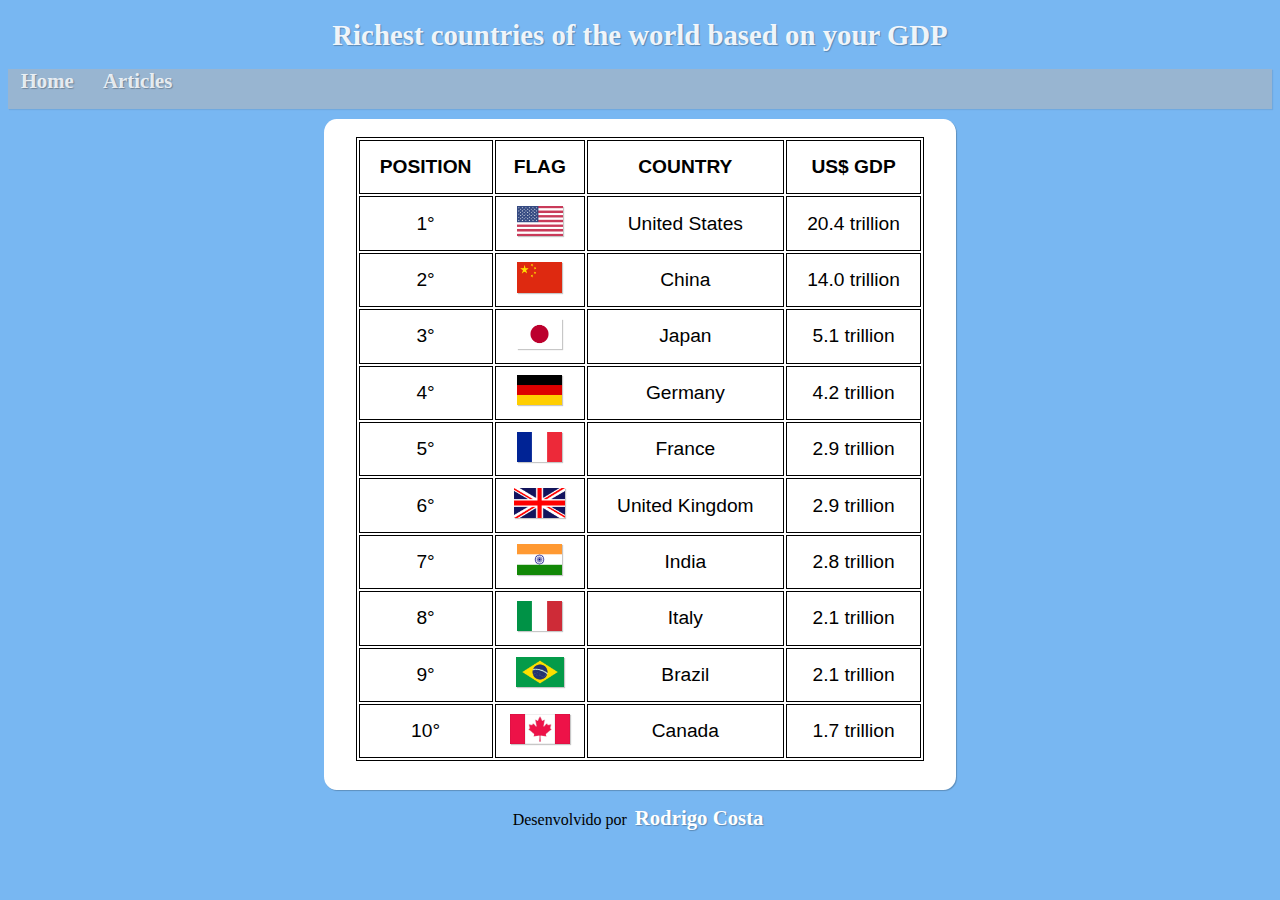
<file: index/styles/index.html>
<!DOCTYPE html>
<html lang="en">
<head>
    <meta charset="UTF-8">
    <meta name="viewport" content="width=device-width, initial-scale=1.0">
    <title>The top 10 GPD World</title>

    <link rel="stylesheet" href="style.css">

</head>
<body>

    <header>

        <h1 class="header">Richest countries of the world based on your GDP</h1>

    </header>

    <nav>

        <a href="index.html">Home</a>
        <a href="article.html" target="_blank" rel="next">Articles</a>

    </nav>

    

    <main>

        

        <table>

            <th>

                POSITION

            </th>
            
            <th>

                FLAG

            </th>

            <th scope="col">

                COUNTRY

            </th>

            <th scope="col">

                US$ GDP

            </th>

            <tbody>

                <td>

                    1°

                </td>


                <td>

                    <img id="flags" src="../flags/american_flag.png" alt="United States fLag">

                </td>

                    <td>

                        United States

                    </td>

                    <td>

                        20.4 trillion

                    </td>

                </tr>

                <tr>

                    <td>

                        2°

                    </td>
                    <td>

                        <img src="../flags/china_flag.png" alt="China flag" id="flags">

                    </td>
                    <td>

                        China

                    </td>
                    <td>

                        14.0 trillion
                        
                    </td>

                </tr>
                <tr>

                    <td>

                        3°

                    </td>
                    <td>

                        <img src="../flags/japan_flag.png" alt="Japan flag" id="flags">

                    </td>
                    <td>

                        Japan

                    </td>
                    <td>

                        5.1 trillion

                    </td>

                </tr>
                <tr>

                    <td>

                        4°

                    </td>
                    <td>

                        <img src="../flags/germany_flag.png" alt="Germany flag" id="flags">                        

                    </td>
                    <td>

                        Germany

                    </td>
                    <td>

                        4.2 trillion

                    </td>

                </tr>
                <tr>

                    <td>

                        5°

                    </td>
                    <td>

                        <img src="../flags/france_flag.png" alt="France flag" id="flags">

                    </td>
                    <td>

                        France

                    </td>
                    <td>

                        2.9 trillion

                    </td>

                </tr>

                    <td>

                        6°

                    </td>
                    <td>

                        <img src="../flags/united_kingdom.png" alt="united Kingdom flag" id="flags">

                    </td>
                    <td>

                        United Kingdom

                    </td>
                    <td>

                        2.9 trillion

                    </td>

                </tr>
                <tr>

                    <td>

                        7°

                    </td>
                    <td>

                        <img src="../flags/india_flag.png" alt="India flag" id="flags">                        

                    </td>
                    <td>

                        India

                    </td>
                    <td>

                        2.8 trillion

                    </td>

                </tr>
                <tr>

                    <td>

                        8°

                    </td>
                    <td>

                        <img src="../flags/italy_flag.png" alt="Italy flag" id="flags">

                    </td>
                    <td>

                        Italy

                    </td>
                    <td>

                        2.1 trillion


                    </td>

                </tr>
                <tr>

                    <td>

                        9°

                    </td>
                    <td>

                        <img src="../flags/brazil_flag.png" alt="Brazil flag" id="flags">

                    </td>
                    <td>

                        Brazil

                    </td>
                    <td>

                        2.1 trillion

                    </td>

                </tr>
                <tr>

                    <td>

                        10°

                    </td>
                    <td>

                        <img src="../flags/canada_flag.png" alt="Canada flag" id="flags">

                    </td>
                    <td>

                        Canada

                    </td>
                    <td>

                        1.7 trillion

                    </td>

               

            </tbody>

        </table> 
        
        

    </main>

    <span>

       

    </span>
    

    <footer>
        
        <p class="footer">Desenvolvido por <a class="footer" href="https://github.com/rfcosta85" target="_blank" rel="external">Rodrigo Costa</a></p> 

    </footer>

    
</body>
</html>
</file>
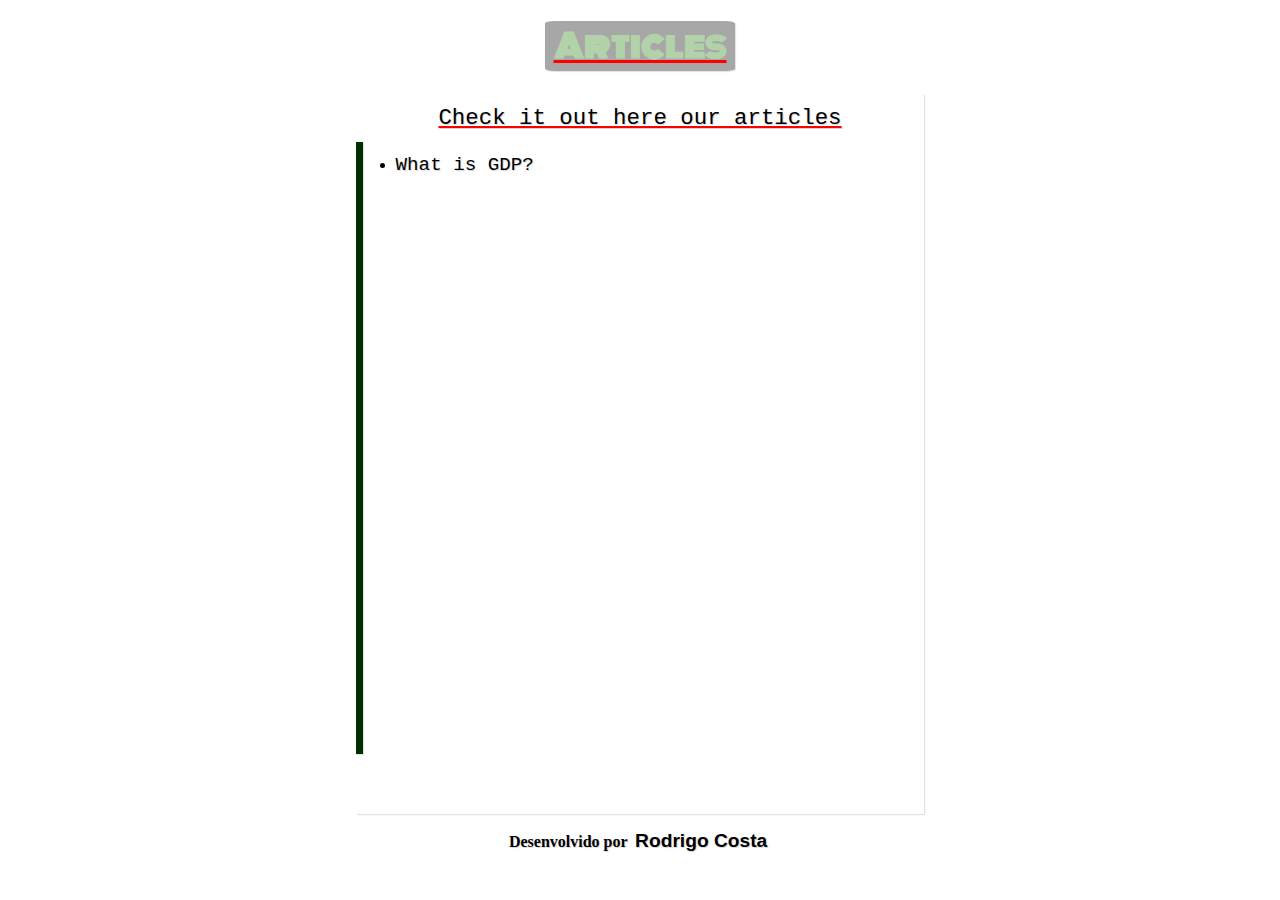
<file: index/styles/article.html>
<!DOCTYPE html>
<html lang="en">
<head>
    <meta charset="UTF-8">
    <meta name="viewport" content="width=device-width, initial-scale=1.0">
    <title>Articles</title>
    <link rel="stylesheet" href="../artcile.css">

</head>
<body>

   

    <header>

        <h1 class="header">Articles</h1>

    </header>

    <main>

        <p class="main">Check it out here our articles</p>
        
        <ul>

            <li>

                <a href="gpd.html" target="_blank" rel="next">What is GDP?</a>

            </li>

        </ul>

        <div class="vertical_line">

            

        </div>

    </main>

    <footer>
        
        <p class="footer">Desenvolvido por <a class="footer" href="https://github.com/rfcosta85" target="_blank" rel="external">Rodrigo Costa</a></p> 

    </footer>
    
</body>
</html>
</file>
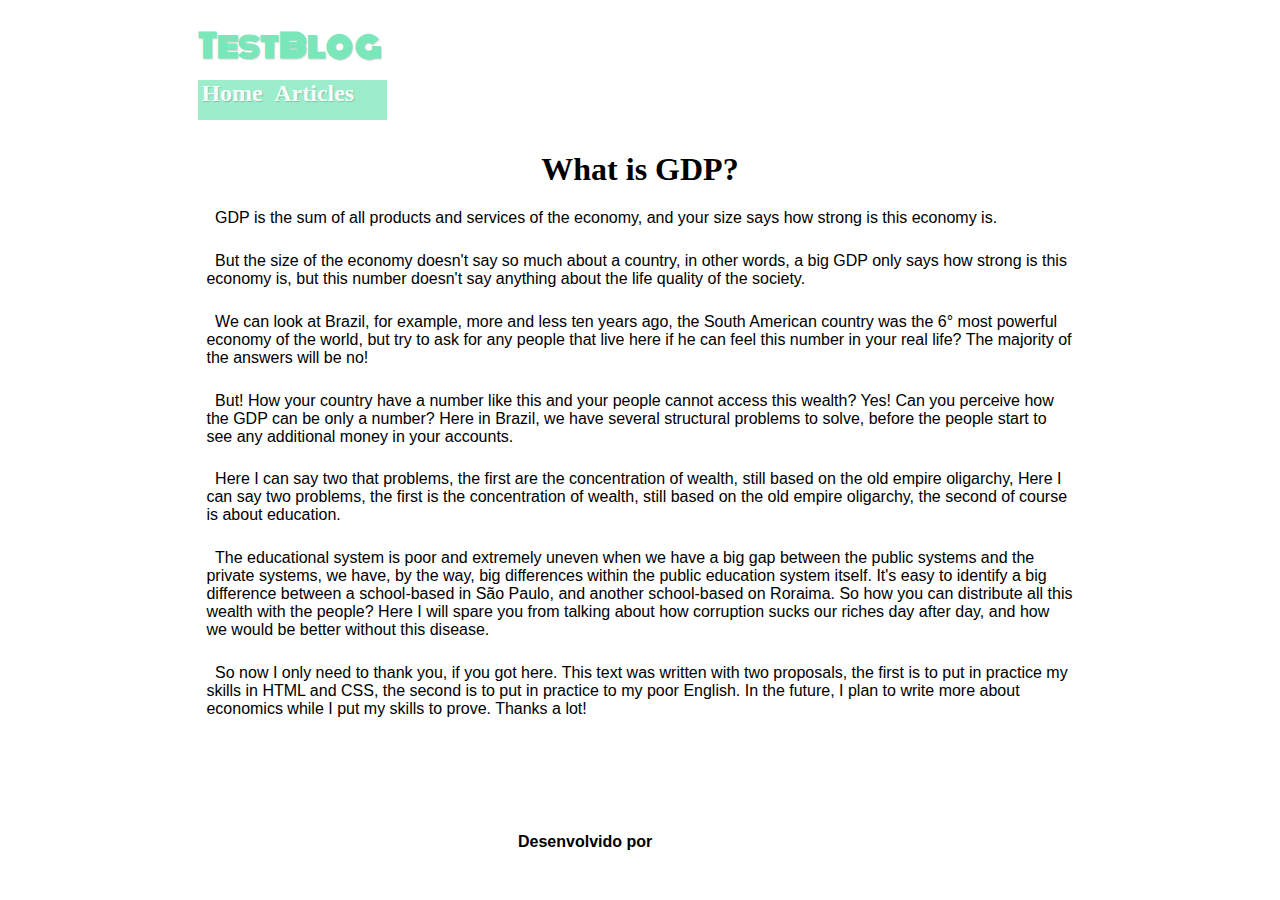
<file: index/styles/gpd.html>
<!DOCTYPE html>
<html lang="en">
<head>
    <meta charset="UTF-8">
    <meta name="viewport" content="width=device-width, initial-scale=1.0">
    <title>What is GDP?</title>
    <link rel="stylesheet" href="../styles/gpd.css">

</head>
<body>

    <header>

        <h1 class="header">TestBlog</h1>

    </header>

    <nav>

        <a id="nav" href="index.html" target="_blank" rel="next">Home</a>
        <a id="nav" href="article.html" target="_blank" rel="next">Articles</a>


    </nav>

    <main>

        <h1 class="main">What is GDP?</h1>

        <p>

            GDP is the sum of all products and services of the economy, and your size says how strong is this economy is.           

        </p>

        <p>

            But the size of the economy doesn't say so much about a country, in other words, a big GDP only says how strong is this economy is, but this number doesn't say anything about the life quality of the society. 

        </p>

        <p>

            We can look at Brazil, for example, more and less ten years ago, the South American country was the 6° most powerful economy of the world, but try to ask for any people that live here if he can feel this number in your real life? The majority of the answers will be no! 

        </p>

        <p>

            But! How your country have a number like this and your people cannot access this wealth? Yes! Can you perceive how the GDP can be only a number? Here in Brazil, we have several structural problems to solve, before the people start to see any additional money in your accounts.

        </p>

        <p>

            Here I can say two that problems, the first are the concentration of wealth, still based on the old empire oligarchy, Here I can say two problems, the first is the concentration of wealth, still based on the old empire oligarchy, the second of course is about education. 

        </p>

        <p>

            The educational system is poor and extremely uneven when we have a big gap between the public systems and the private systems, we have, by the way, big differences within the public education system itself. It's easy to identify a big difference between a school-based in São Paulo, and another school-based on Roraima. So how you can distribute all this wealth with the people? Here I will spare you from talking about how corruption sucks our riches day after day, and how we would be better without this disease.

        </p>

        <p>

            So now I only need to thank you, if you got here. This text was written with two proposals, the first is to put in practice my skills in HTML and CSS, the second is to put in practice to my poor English. In the future, I plan to write more about economics while I put my skills to prove. Thanks a lot! 


        </p>

    </main>

    <footer>
        
        <p class="footer">Desenvolvido por <a class="footer" href="https://github.com/rfcosta85" target="_blank" rel="external">Rodrigo Costa</a></p> 

    </footer>
    
</body>
</html>
</file>
<file: index/styles/style.css>
body
{

    background-color: rgba(98, 171, 240, 0.863);

}

header
{

    text-align: center;
    height: 5.5vh;

}

nav
{

    background-color:rgba(180, 180, 180, 0.534);
    margin-bottom: 0.8%; 
    height: 4.5vh;
    box-shadow: 1px 1px 1px rgba(0, 0, 0, 0.075);      

}

main
{

    background-color: white;
    width: 50%;
    height: 72.5vh;
    margin: auto;
    padding-top: 1.4%;
    border-radius: 2%;
    box-shadow: 1px 1px 1px rgba(0, 0, 0, 0.219);
    
}

img#span
{

    

}

img#flags
{

    height: 60%;
    box-shadow: 1px 1px 1px rgba(0, 0, 0, 0.219);

}


table
{
    
    width: 90%;    
    border: 1px solid black;
    border-collapse: separate;
    margin: auto;

}


td, th
{

    border: 1px solid black;
    text-align: center;
    height: 5.6vh; 
    font-size: 1.2rem; 
    font-family: Arial, Helvetica, sans-serif;  

}

h1.header
{
    font-size: 1.8rem;
    font-family: Cambria, Cochin, Georgia, Times, 'Times New Roman', serif;
    color: rgba(255, 255, 255, 0.918);
    text-shadow: 1px 1px 1px rgba(0, 0, 0, 0.253);
}

a 
{

    color: rgba(255, 255, 255, 0.829);
    text-decoration: none;
    margin: 1%;
    font-weight: bolder;
    font-size: 1.3rem;
    text-shadow: 1px 1px 1px rgba(0, 0, 0, 0.253);    

}

a.footer
{
    
    color: rgb(255, 255, 255);
    margin: 0.3%;
}

p.footer
{
    text-align: center;
}

a:hover
{
   
    color: brown; 
    text-decoration: underline;
}
</file>
<file: index/artcile.css>
@import url('https://fonts.googleapis.com/css2?family=Monoton&display=swap');

body
{

    background-image: url(https://images.pexels.com/photos/730547/pexels-photo-730547.jpeg?auto=compress&cs=tinysrgb&dpr=2&h=650&w=940);
    

}

header
{

    background-color: rgba(116, 116, 116, 0.63);
    width: 15%;
    box-shadow: 1px 1px 1px rgba(0, 0, 0, 0.123);
    margin: auto;
    border-radius: 5%;
    

}

main
{

    width: 45%;
    height: 80vh;
    background-color: rgba(255, 255, 255, 0.849);
    box-shadow: 1px 1px 1px rgba(0, 0, 0, 0.123);
    margin: auto;

}

div.vertical_line
{

    width: 1.5px;
    background-color: rgb(0, 48, 0);
    height: 85%;
    float: left;
    margin-top: -50px;
    padding-left: 1%;
    box-shadow: 1px 1px 1px rgba(0, 0, 0, 0.123);

}

footer
{

    background-color: rgba(255, 255, 255, 0.938);

}

h1.header
{

    text-align: center;
    text-decoration: underline red;
    color: rgba(184, 230, 172, 0.705);
    font-family: 'Monoton', cursive;
    

}

p.main
{
    font-family: 'Courier New', Courier, monospace;
    text-align: center;
    font-size: 1.4rem;
    text-shadow: 1px 1px 1px rgba(0, 0, 0, 0.171);
    padding-top: 2%;
    text-decoration: underline red;
}

a
{

    font-family: 'Courier New', Courier, monospace;
    text-decoration: none;
    color: black;
    font-size: 1.2rem;
    text-shadow: 1px 1px 1px rgba(0, 0, 0, 0.171);

}

a:hover
{

    
    color: brown;

}

p.footer
{
    text-align: center;
    color: black;
    font-weight: bolder;
    font-size: 1rem;
    text-shadow: 1px 1px 1px rgba(0, 0, 0, 0.171);

}

a.footer
{
    
    color: black;
    margin: 0.3%;
    font-weight: bolder;
    font-size: 1.2rem;
    text-shadow: 1px 1px 1px rgba(0, 0, 0, 0.171);
    font-family: Arial, Helvetica, sans-serif;    

}

a.footer:hover
{

    text-decoration: underline;
    color: brown;

}
</file>
<file: index/styles/gpd.css>
@import url('https://fonts.googleapis.com/css2?family=Monoton&display=swap');

body
{

    background-image: url(https://images.pexels.com/photos/2117937/pexels-photo-2117937.jpeg?auto=compress&cs=tinysrgb&dpr=2&h=650&w=940);

}

header
{

    font-family: -apple-system, BlinkMacSystemFont, 'Segoe UI', Roboto, Oxygen, Ubuntu, Cantarell, 'Open Sans', 'Helvetica Neue', sans-serif;
    margin-left: 15%;

}

nav
{

    background-color: rgba(122, 231, 186, 0.747);
    height: 40px;
    width: 15%;
    margin-left: 15%;
    margin-top: -1%;

}

main
{

    width: 70%;
    height: 75vh;
    margin: auto;
    background-color: white;

}

h1.header
{

    font-family: 'Monoton', cursive;
    color: rgb(122, 231, 186);
    text-shadow: 1px 1px 1px rgba(0, 0, 0, 0.171);
       

}

h1.main
{

    text-align: center;
    padding-top: 1%;    

}

p
{

    text-align: justify;
    text-align: start;
    text-indent: 1%;
    font-family: Arial, Helvetica, sans-serif;
    font-size: 1em;
    padding-left: 1%;
    padding-right: 1%;
    padding-bottom: 1%;

}

a.footer
{
    
    color: rgb(255, 255, 255);
    margin: 0.3%;
}

p.footer
{
    text-align: center;
    font-weight: bolder;
}

a:hover
{
   
    color: brown; 
    text-decoration: underline;
}

a#nav
{

    margin: 2%;
    font-size: 1.5rem;
    font-weight: bolder;
    text-decoration: none; 
    color: rgba(255, 255, 255, 0.966);
    text-shadow: 1px 1px 1px rgba(0, 0, 0, 0.171);

}

a#nav:hover
{

    text-transform: uppercase;
    color: brown;

}
</file>
